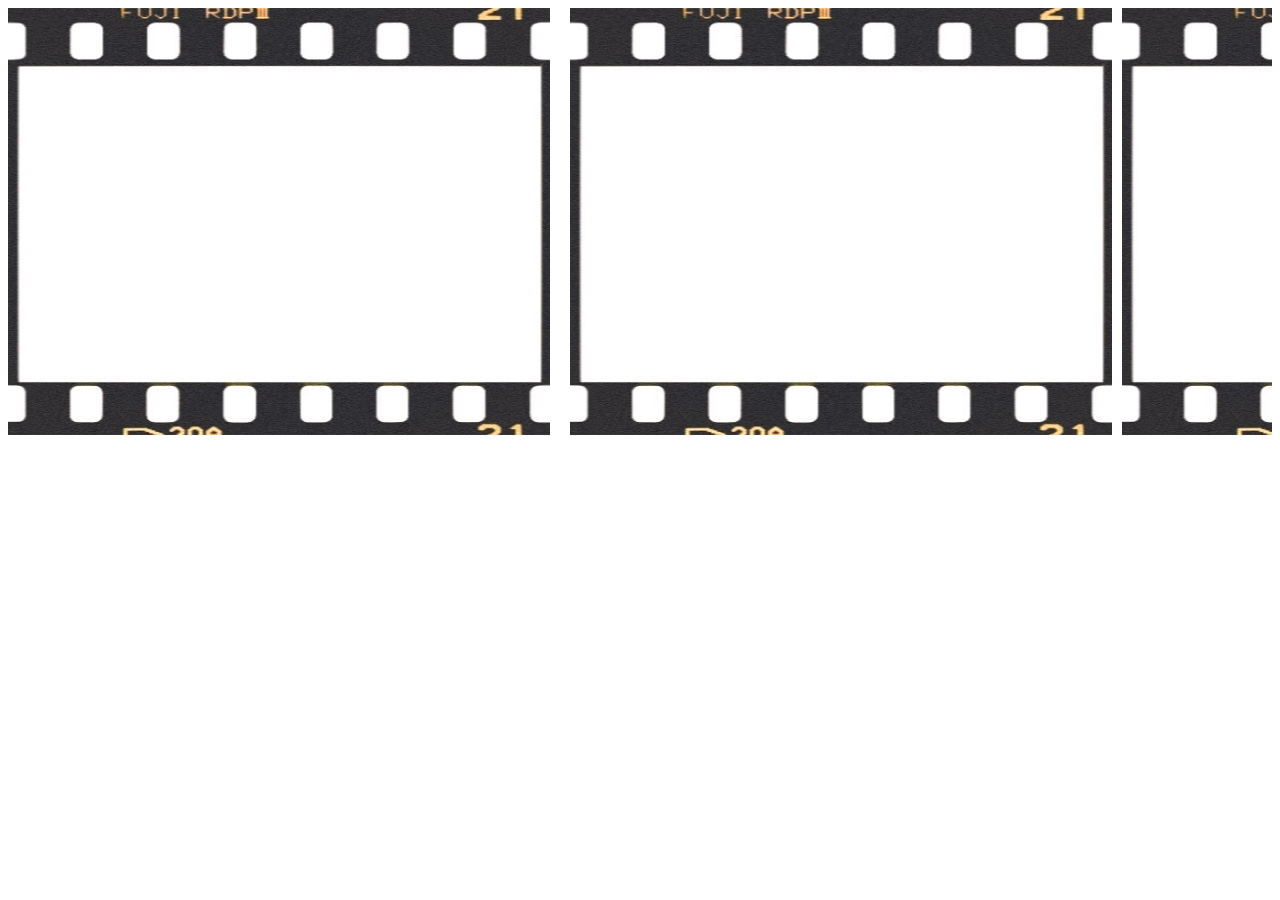
<file: make-p.html>
<!DOCTYPE html>
<html lang="en">

<head>
    <meta charset="UTF-8">
    <meta name="viewport" content="width=device-width, initial-scale=1.0">
    <title>이미지 네 개 가로 배치 - 일정한 여백 유지</title>
    <style>
        .image-container {
            display: flex;
            overflow-x: auto;
            /* 가로 스크롤이 필요한 경우 */
            gap: 10px;
            /* 이미지 사이 간격 */
        }

        .image-container img {
            max-width: 100%;
            /* 최대 너비 */
            height: auto;
            /* 높이 자동 조정 */
        }

        .image-container img:first-child {
            margin-right: 10px;
            /* 첫 번째 이미지 오른쪽 여백 추가 */
        }
    </style>
</head>

<body>

    <div class="image-container">
        <img src="FilmFrame_edited_edited.jpg" alt="이미지 1">
        <img src="FilmFrame_edited_edited.jpg" alt="이미지 2">
        <img src="FilmFrame_edited_edited.jpg" alt="이미지 3">
        <img src="FilmFrame_edited_edited.jpg" alt="이미지 4">
    </div>
</body>

</html>
</file>
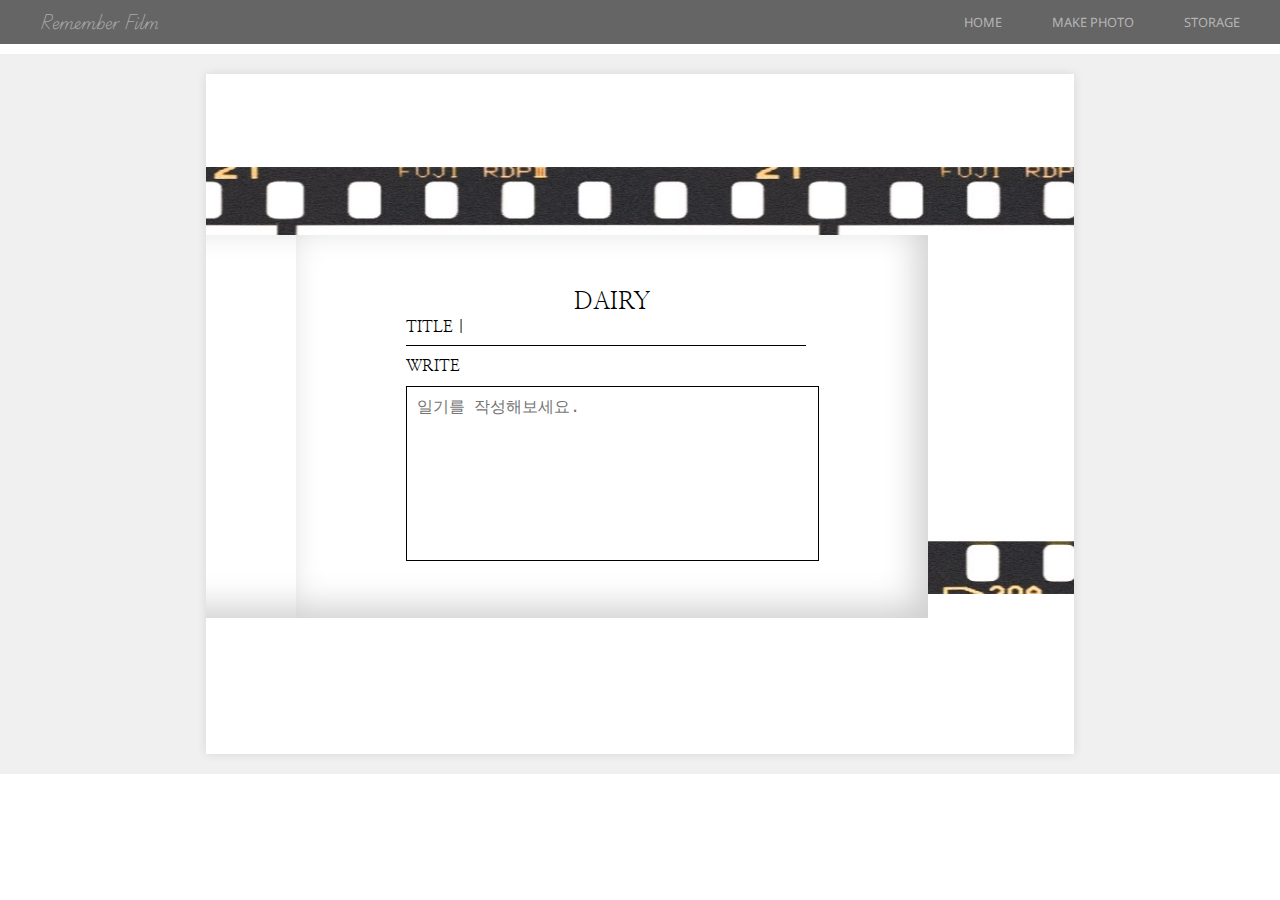
<file: make-photo-practice.html>
<!DOCTYPE html>
<html lang="en">

<head>
    <meta charset="UTF-8">
    <meta name="viewport" content="width=device-width, initial-scale=1.0">
    <title>MAKE PHOTO</title>
    <link rel="stylesheet" href="/css/reset.css">
    <link rel="stylesheet" href="/css/nav.css">
    <link rel="stylesheet" href="https://cdn.jsdelivr.net/npm/bootstrap-icons@1.11.3/font/bootstrap-icons.min.css">
    <link rel="stylesheet" href="/css/make-photo.css">
    <style>
        /* 추가한 스타일링 */
        .frame-wrapper {
            width: 1280px;
            /* 노트북 화면 너비 */
            height: 720px;
            /* 노트북 화면 높이 */
            background-color: #f0f0f0;
            /* 노트북 화면 배경색 */
            padding: 20px;
            /* 내부 여백 */
            box-shadow: 0 0 10px rgba(0, 0, 0, 0.2);
            /* 그림자 효과 */
            margin: 0 auto;
            /* 가운데 정렬 */
        }

        .frame-content {
            display: flex;
            justify-content: center;
            align-items: center;
            height: 100%;
        }

        .screen-content {
            width: 70%;
            height: 100%;
            background-color: #fff;
            /* 화면 내부 배경색 */
            box-shadow: 0 0 10px rgba(0, 0, 0, 0.1);
            /* 화면 내부 그림자 효과 */
            overflow-y: auto;
            /* 내용이 넘칠 경우 스크롤 허용 */
            padding: 20px;
        }
    </style>
</head>

<body>
    <header>
        <nav class="nav container">
            <ul class="qureytitle">
                <li>Remember Film</li>
            </ul>
            <ul class="nav-list container">
                <li class="nav-item"><a href="/index.html" class="nav-link">HOME</a></li>
                <li class="nav-item"><a href="/make-photo.html" class="nav-link">MAKE PHOTO</a></li>
                <li class="nav-item"><a href="/storage.html" class="nav-link">STORAGE</a></li>
            </ul>
            <!-- 모바일 : 햄버거(반응형 toggle) -->
            <div class="nav-toggle" id="nav-toggle">
                <i class="bi bi-three-dots-vertical"></i>
            </div>
        </nav>
    </header>
    <main id="film-frame" class="container">
        <div class="frame-wrapper">
            <div class="frame-content">
                <div class="screen-content">
                    <div class="title">여러분의 추억을 필름 속에 담아보세요.</div>
                    <section class="film-frame-container">
                        <article class="film-frame-img remove">
                            <img src="/FilmFrame_edited_edited.jpg" alt="">
                        </article>
                        <!-- 이미지 업로드 -->
                        <article class="film-frame-img">
                            <img src="/FilmFrame_edited_edited.jpg" alt="">
                            <div id="imagePreview"></div>
                            <div class="upload">
                                <input type="file" id="fileInput" class="real-upload" accept="image/*" required multiple
                                    style="display: none;">
                                <i class="bi bi-card-image"></i>
                                <div class="image-upload-text">image upload</div>
                            </div>
                        </article>
                        <div>
                            <button id="afterButton" class="after-button"><i class="bi bi-download"></i>
                                DOWNLOAD</button>
                        </div>
                        <article class="film-frame-img">
                            <img src="/FilmFrame_edited_edited.jpg" alt="">
                            <div class="imagePreview"></div>
                            <div class="diary-container">
                                <div>
                                    <div class="diary-title">DAIRY</div>
                                    <div class="diary-input-title">
                                        <p class="title-text">TITLE | <input type="text" id="diaryTitleInput" autofocus
                                                style="height: 25px; border: none; outline: none;">
                                        </p>
                                        <hr class="title-hr">
                                    </div>
                                    <div class="diary-write-text">WRITE</div>
                                    <div class="input-box">
                                        <textarea id="diaryContentInput" placeholder="일기를 작성해보세요."></textarea>
                                    </div>
                                </div>
                            </div>
                        </article>
                        <article class="film-frame-img remove">
                            <img src="/FilmFrame_edited_edited.jpg" alt="">
                        </article>
                    </section>
                </div>
            </div>
        </div>
    </main>

    <script>
        document.addEventListener('DOMContentLoaded', function () {
            const realUpload = document.querySelector('.real-upload');
            const upload = document.querySelector('.upload');
            const fileInput = document.getElementById('fileInput');
            const imagePreview = document.getElementById('imagePreview');
            const diaryTitleInput = document.getElementById('diaryTitleInput');
            const diaryContentInput = document.getElementById('diaryContentInput');
            const afterButton = document.getElementById('afterButton');
            const beforeButton = document.getElementById('beforeButton');

            upload.addEventListener('click', () => realUpload.click());
            realUpload.addEventListener('change', getImageFiles);

            function getImageFiles(e) {
                const files = e.currentTarget.files;

                if (files && files[0]) {
                    const reader = new FileReader();
                    reader.onload = function (event) {
                        const img = document.createElement('img');
                        img.src = event.target.result;
                        imagePreview.innerHTML = ''; // Clear previous images
                        imagePreview.appendChild(img);
                    };
                    reader.readAsDataURL(files[0]);
                }
            }

            afterButton.addEventListener('click', function () {
                downloadImageAndDiary();
            });

            beforeButton.addEventListener('click', function () {
                downloadImageAndDiary();
            });

            function downloadImageAndDiary() {
                // 이미지 다운로드
                const imageSrc = imagePreview.querySelector('img').src;
                downloadFile(imageSrc, 'image.jpg');

                // 다이어리 프레임 다운로드
                const diaryHtml = createDiaryHtml();
                const blob = new Blob([diaryHtml], { type: 'text/html' });
                const url = URL.createObjectURL(blob);
                downloadFile(url, 'diary-frame.html');
            }

            function downloadFile(url, filename) {
                const a = document.createElement('a');
                a.href = url;
                a.download = filename;
                document.body.appendChild(a);
                a.click();
                document.body.removeChild(a);
            }

            function createDiaryHtml() {
                const container = document.createElement('div');
                container.innerHTML = `
                    <div class="film-frame-img">
                        <img src="${imagePreview.querySelector('img').src}" alt="Uploaded Image">
                        <div class="diary-container">
                            <div>
                                <div class="diary-title">DAIRY</div>
                                <div class="diary-input-title">
                                    <p class="title-text">TITLE | ${diaryTitleInput.value}</p>
                                    <hr class="title-hr">
                                </div>
                                <div class="diary-write-text">WRITE</div>
                                <div class="input-box">
                                    <textarea>${diaryContentInput.value}</textarea>
                                </div>
                            </div>
                        </div>
                    </div>
                `;
                return container.innerHTML;
            }
        });
    </script>

</body>

</html>
</file>
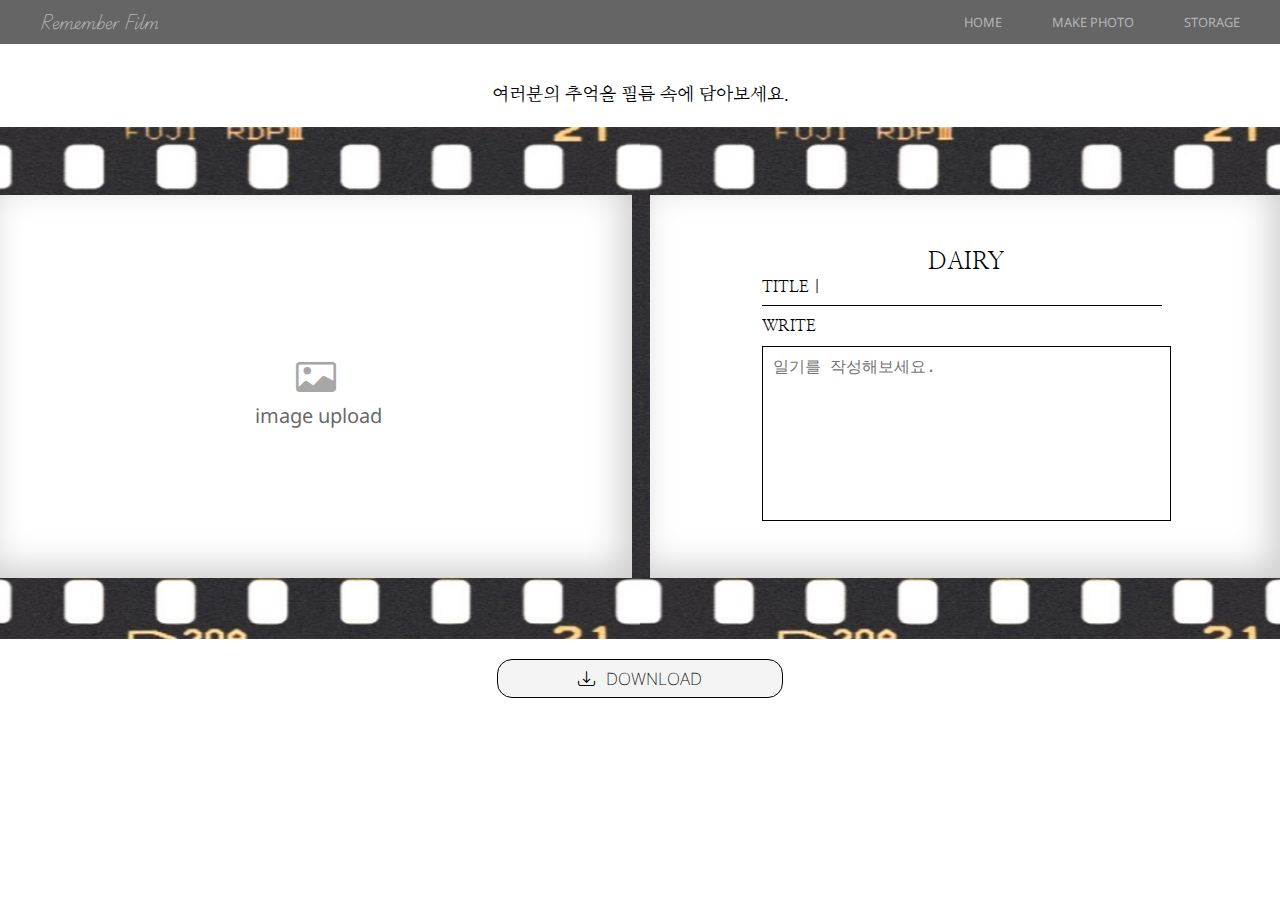
<file: make-photo.html>
<!DOCTYPE html>
<html lang="en" ">

    <head>
        <meta charset=" UTF-8">
<meta name="viewport" content="width=device-width, initial-scale=1.0">
<title>MAKE PHOTO</title>
<link rel="stylesheet" href="/css/reset.css">
<link rel="stylesheet" href="/css/nav.css">
<link rel="stylesheet" href="https://cdn.jsdelivr.net/npm/bootstrap-icons@1.11.3/font/bootstrap-icons.min.css">
<link rel="stylesheet" href="/css/make-photo.css">
</head>

<body>
    <header>
        <nav class="nav container">
            <ul class="qureytitle"><a href="/index.html">Remember Film</a></ul>
            <ul class="nav-list container">
                <li class="nav-item"><a href="/index.html" class="nav-link"">HOME</a></li>
                    <li class=" nav-item"><a href="/make-photo.html" class="nav-link"">MAKE PHOTO</a></li>
                    <li class=" nav-item"><a href="/storage.html" class="nav-link">STORAGE</a></li>
            </ul>
            <!-- 모바일 : 햄버거(반응형 toggle) -->
            <div class="nav-toggle" id="nav-toggle">
                <i class="bi bi-three-dots-vertical"></i>
            </div>
        </nav>
    </header>
    <main id="film-frame" class="container">
        <!-- <div class="title-container"> -->
        <div class="title">여러분의 추억을 필름 속에 담아보세요.</div>
        <!-- </div> -->
        <!--  -->
        <section class="film-frame-container">
            <article class="film-frame-img remove">
                <div id="sub-frame1">
                    <img src="FilmFrame_edited_edited - 복사본 (2).jpg" alt="" style="filter: blur(2px);">
                </div>
            </article>
            <!-- 이미지 업로드 -->
            <!-- <div id="main-frame-conatiner"> -->
            <article class="film-frame-img main-frame-conatiner">
                <div class="main-frame" id="main-frame1">
                    <div class="input-image-frame">
                        <img src="/FilmFrame_edited_edited.jpg" alt="" style="height: auto;">
                        <div class="image-upload-container">
                            <div class="upload">
                                <div id="imagePreview"></div>
                                <input type="file" class="real-upload" accept="image/*" required multiple
                                    style="display: none;">
                                <i class="bi bi-card-image"></i>
                                <div class="image-upload-text">image upload</div>
                            </div>

                        </div>
                    </div>
                </div>
            </article>
            <div>
            </div>
            <article class="film-frame-img main-frame-conatiner">
                <div class="main-frame" id="main-frame2">
                    <img src="/FilmFrame_edited_edited.jpg" alt="">
                    <div class="imagePreview"></div> <!--추가-->

                    <div class="diary-container">
                        <div>
                            <div class="diary-title">DAIRY</div>
                            <div class="diary-input-title">
                                <p class="title-text">TITLE |<input type="text" autofocus
                                        style="border: none; outline: none;" id="diary-title-id">

                                    <hr class="title-hr">
                                </p>


                            </div>
                            <div class="diary-write-text">WRITE</div>
                            <div class="input-box">
                                <textarea id="file-input" placeholder="일기를 작성해보세요."></textarea>
                            </div>
                        </div>

                    </div>
                </div>
            </article>

            <article class=" film-frame-img remove">
                <div id="sub-frame2">
                    <img src="FilmFrame_edited_edited - 복사본 (2).jpg" alt="" style="filter: blur(2px);">
                </div>

            </article>
        </section>
        <section class="button-container">
            <div class="download-button">
                <button class="after-button"><i class="bi bi-download"> </i>DOWNLOAD</button>
                <button class="before-button"><i class="bi bi-download"> </i> DOWNLOAD</button>
            </div>
        </section>

    </main>

    <script src="/js/makephoto.js"></script>
    <script src="/js/nav.js"></script>
</body>

</html>
</file>
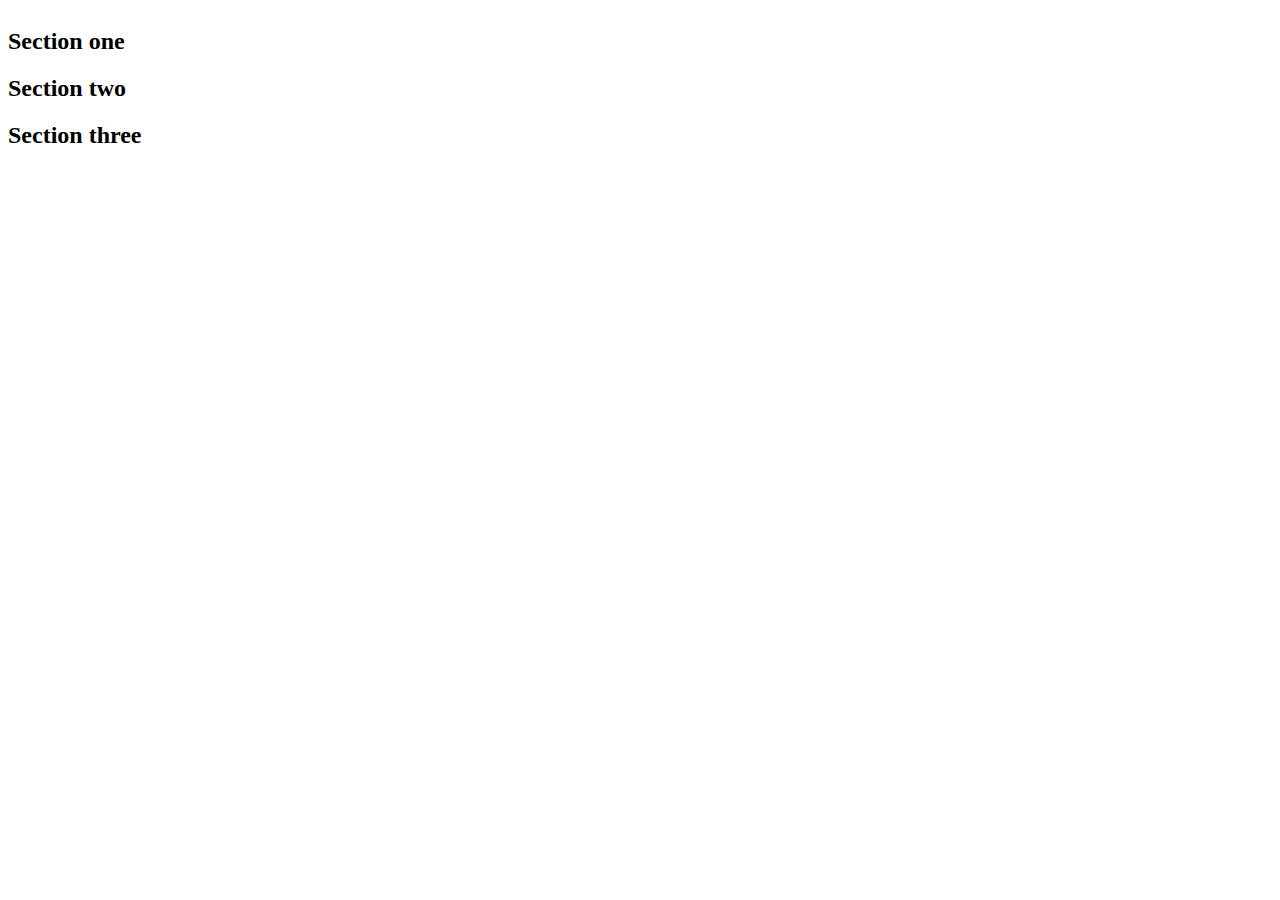
<file: practice-scroll.html>
<!DOCTYPE html>
<html>

<head>
    <title></title>
    <style>
        .scroller {
            height: 300px;
            overflow-y: scroll;
            scroll-snap-type: y mandatory;
        }

        .scroller section {
            scroll-snap-align: start;
        }
    </style>


</head>

<body>
    <article class="scroller">
        <section>
            <h2>Section one</h2>
        </section>
        <section>
            <h2>Section two</h2>
        </section>
        <section>
            <h2>Section three</h2>
        </section>
    </article>

</body>

</html>
</file>
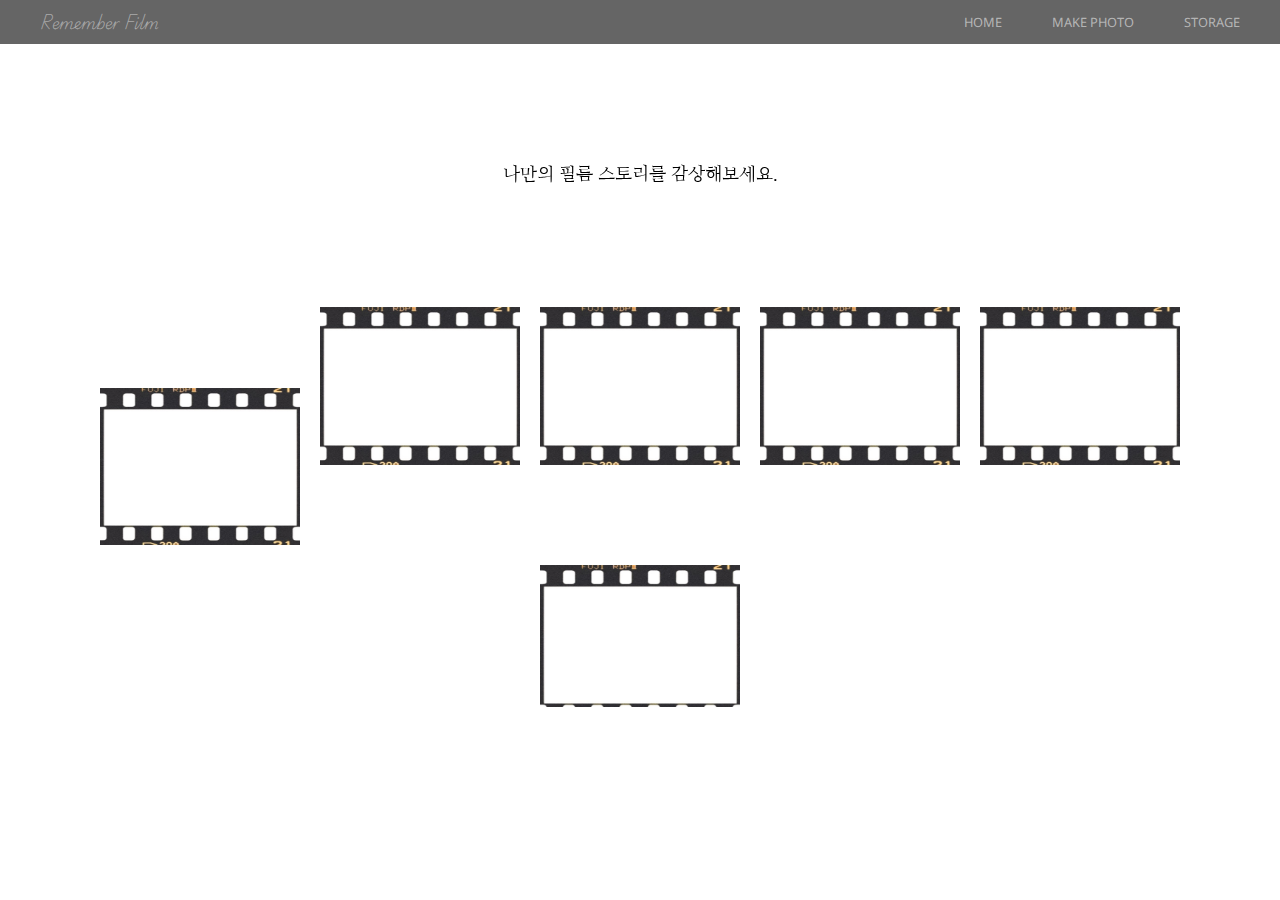
<file: practice.html>
<!DOCTYPE html>
<html lang="en">

<head>
    <meta charset="UTF-8">
    <meta name="viewport" content="width=device-width, initial-scale=1.0">
    <title>STORAGE</title>
    <link rel="stylesheet" href="/css/reset.css">
    <link rel="stylesheet" href="/css/nav.css">
    <link rel="stylesheet" href="https://cdn.jsdelivr.net/npm/bootstrap-icons@1.11.3/font/bootstrap-icons.min.css">
    <link rel="stylesheet" href="/css/storage.css">
    <style>
        /* Reset unnecessary styles and adjust as needed */
        .slide-container {
            display: flex;
            flex-wrap: wrap;
            justify-content: center;
            max-width: 100%;
            overflow-x: auto;
            padding: 10px;
            box-sizing: border-box;
        }

        .slide {
            width: calc(50% - 20px);
            margin: 10px;
            text-align: center;
        }

        .slide img {
            max-width: 100%;
            height: auto;
            transition: transform 0.5s ease;
            margin-bottom: 20px;
            display: block;
            /* Ensure images behave as block-level elements */
            margin: 0 auto;
            /* Center align images horizontally */
        }

        /* Media query for responsiveness */
        @media (max-width: 600px) {
            .title {
                margin-top: 200px;
            }

            .slide-container {
                justify-content: flex-start;
                padding-left: 10px;
                padding-right: 10px;
                overflow-x: auto;
                display: flex;
                align-items: center;
                /* Center align items vertically */
                height: 100vh;
                /* Full viewport height */
            }

            .slide {
                width: calc(100% - 20px);
                display: flex;
                justify-content: center;
                /* Center align horizontally */
            }
        }
    </style>
</head>

<body>
    <header>
        <nav class="nav container">
            <ul class="qureytitle">Remember Film</ul>
            <ul class="nav-list container">
                <li class="nav-item"><a href="/index.html" class="nav-link">HOME</a></li>
                <li class="nav-item"><a href="/make-photo.html" class="nav-link">MAKE PHOTO</a></li>
                <li class="nav-item"><a href="/storage.html" class="nav-link">STORAGE</a></li>
            </ul>
            <div class="nav-toggle" id="nav-toggle">
                <i class="bi bi-three-dots-vertical"></i>
            </div>
        </nav>
    </header>

    <main>
        <div class="title">나만의 필름 스토리를 감상해보세요.</div>
        <div class="slideshow-container">
            <div class="slide-container">
                <div class="slide">
                    <img src="FilmFrame_edited_edited.jpg" alt="Image 1">
                </div>
                <div class="slide">
                    <img src="FilmFrame_edited_edited.jpg" alt="Image 2">
                </div>
                <div class="slide">
                    <img src="FilmFrame_edited_edited.jpg" alt="Image 3">
                </div>
                <div class="slide">
                    <img src="FilmFrame_edited_edited.jpg" alt="Image 4">
                </div>
                <div class="slide">
                    <img src="FilmFrame_edited_edited.jpg" alt="Image 5">
                </div>
                <div class="slide">
                    <img src="FilmFrame_edited_edited.jpg" alt="Image 6">
                </div>
            </div>
        </div>
    </main>


    <script src="/js/nav.js"></script>
    <script>
        document.addEventListener("DOMContentLoaded", function () {
            const slideContainer = document.querySelector(".slide-container");
            const firstSlide = document.querySelector(".slide");

            // Function to vertically center the first slide
            function centerFirstSlide() {
                const containerHeight = slideContainer.clientHeight;
                const firstSlideHeight = firstSlide.clientHeight;
                const marginTop = (containerHeight - firstSlideHeight) / 2;
                firstSlide.style.marginTop = marginTop + "px";
            }

            // Call the function initially and on window resize
            centerFirstSlide();
            window.addEventListener("resize", centerFirstSlide);
        });

    </script>
</body>

</html>
</file>
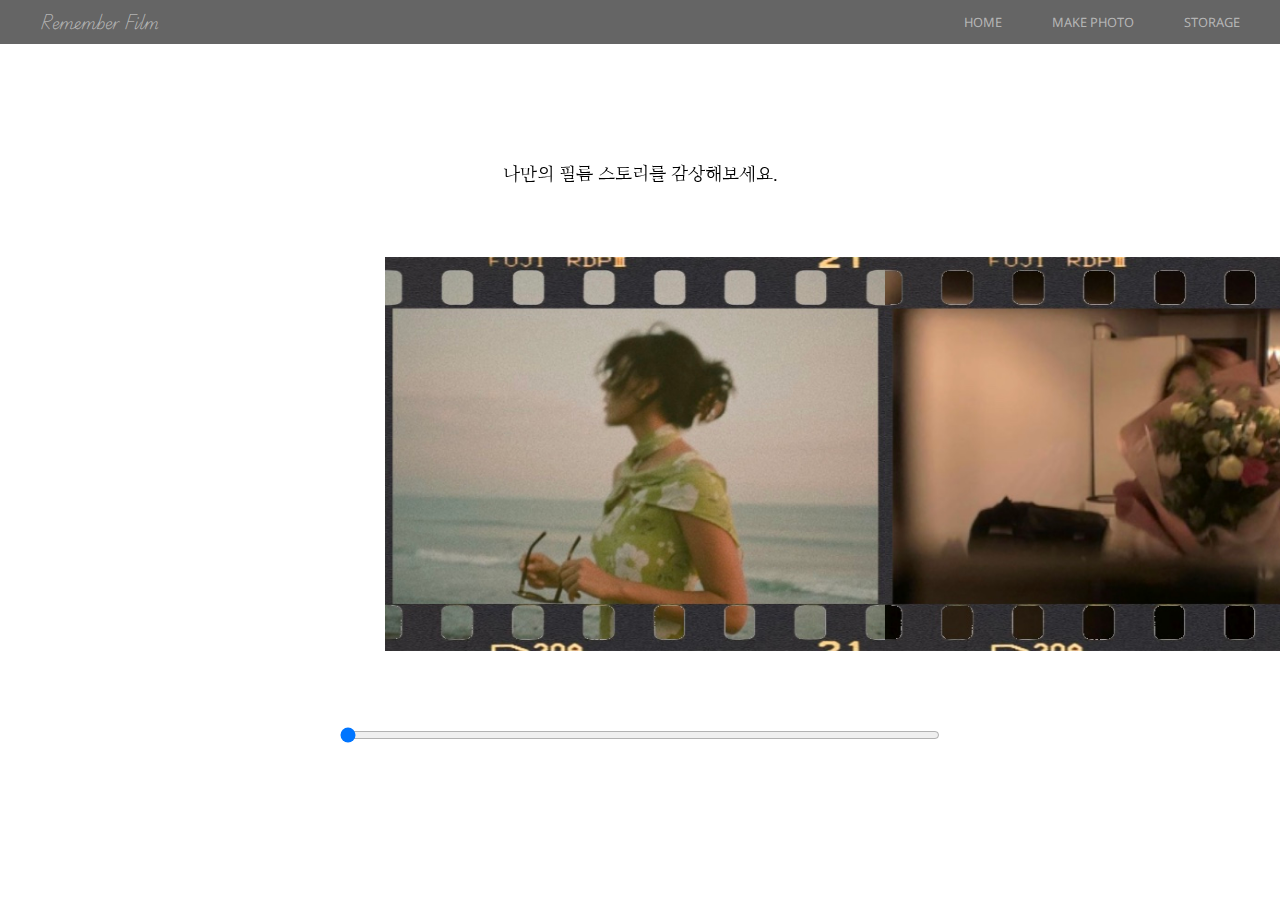
<file: storage.html>
<!DOCTYPE html>
<html lang="en">

<head>
    <meta charset="UTF-8">
    <meta name="viewport" content="width=device-width, initial-scale=1.0">
    <title>STORAGE</title>
    <link rel="stylesheet" href="/css/reset.css">
    <link rel="stylesheet" href="/css/nav.css">
    <link rel="stylesheet" href="https://cdn.jsdelivr.net/npm/bootstrap-icons@1.11.3/font/bootstrap-icons.min.css">
    <link rel="stylesheet" href="/css/storage.css">
</head>

<body>
    <header>

        <nav class="nav container">
            <ul class="qureytitle"><a href="index.html">Remember Film</a></ul>

            <ul class="nav-list container">

                <li class="nav-item"><a href="index.html" class="nav-link"">HOME</a></li>
                <li class=" nav-item"><a href="make-photo.html" class="nav-link"">MAKE PHOTO</a></li>
                <li class=" nav-item"><a href="storage.html" class="nav-link">STORAGE</a></li>
            </ul>
            <!-- 모바일 : 햄버거(반응형 toggle) -->
            <div class="nav-toggle" id="nav-toggle">
                <i class="bi bi-three-dots-vertical"></i>
            </div>

        </nav>

    </header>

    <main>
        <div class="title">나만의 필름 스토리를 감상해보세요.</div>
        <div class="slideshow-container">
            <div class="slide-container">
                <div class="slide" id="image1">
                    <img src="usefilm1.jpg" alt="Image 1">
                </div>
                <div class="slide">
                    <img src="usefilm2.jpg" alt="Image 2">
                </div>
                <div class="slide">
                    <img src="usefilm3.jpg" alt="Image 3">
                </div>
                <div class="slide">
                    <img src="usefilm4.jpg" alt="Image 4">
                </div>
                <div class="slide">
                    <img src="usefilm6.jpg" alt="Image 5">
                </div>
                <div class="slide">
                    <img src="KakaoTalk_20240629_223449933.jpg" alt="Image 6">
                </div>

            </div>
        </div>


        <input type="range" min="0" max="5" value="0" class="slider" id="myRange">
    </main>
</body>
<script src="/js/nav.js"></script>
<script src="/js/storage.js"></script>

</html>
</file>
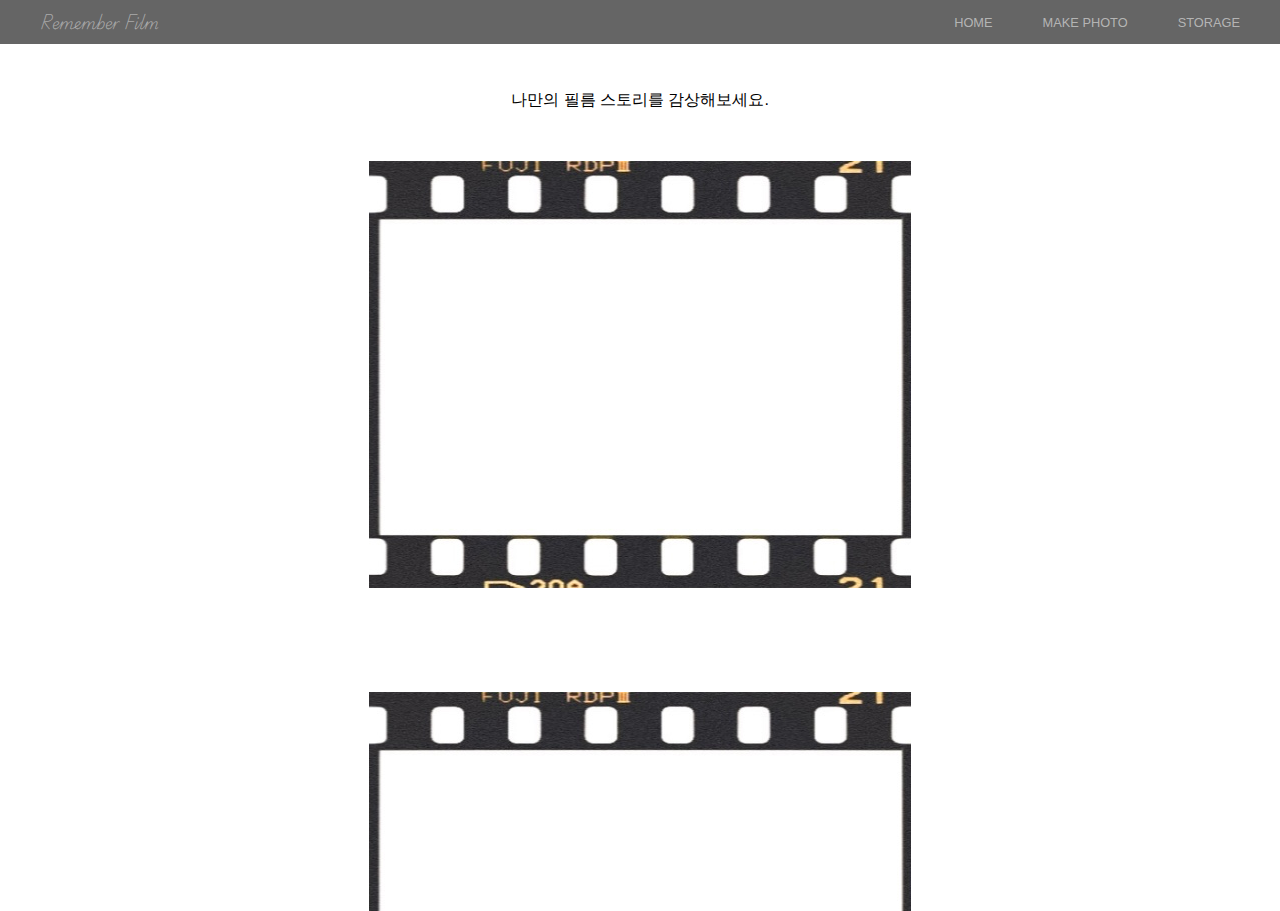
<file: storage_practice.html>
<!DOCTYPE html>
<html lang="en">

<head>
    <meta charset="UTF-8">
    <meta name="viewport" content="width=device-width, initial-scale=1.0">
    <title>STORAGE</title>
    <link rel="stylesheet" href="/css/reset.css">
    <link rel="stylesheet" href="/css/nav.css">
    <link rel="stylesheet" href="https://cdn.jsdelivr.net/npm/bootstrap-icons@1.11.3/font/bootstrap-icons.min.css">
    <!-- <link rel="stylesheet" href="/css/storage.css"> -->
    <style>
        body {
            margin: 0;
            padding: 0;
            font-family: Arial, sans-serif;
        }

        .title {
            margin-top: 90px;
            text-align: center;
            /* padding: 200px; */
            /* background-color: #f0f0f0; */
        }

        .slideshow-container {
            display: flex;
            justify-content: center;
            /* 수평 가운데 정렬 */
            overflow-y: auto;
            /* 세로 스크롤 가능하도록 */
            max-height: calc(100vh - 100px);
            /* 최대 높이 지정 (화면 높이의 100%에서 제목의 높이와 패딩을 제외한 값) */
            /* margin-top: 20px; */
            /* 슬라이드 컨테이너와 제목 사이의 간격 조절 */
        }

        .slide-container {
            display: flex;
            flex-direction: column;
            /* 세로로 배치 */
            align-items: center;
            /* 수직 가운데 정렬 */
            width: 100%;
            /* 최대 너비로 설정 */
        }

        .slide {
            margin: 50px;
            /* 슬라이드 간격 조절 */
            display: block;
            /* 첫 번째 슬라이드는 보이게 함 */
            text-align: center;
            /* 이미지를 가로 방향으로 중앙 정렬 */
        }

        img {
            max-width: 100%;
            /* 이미지 너비 최대값 지정 */
            height: auto;
            /* 이미지 높이 자동 조정 */
        }
    </style>
</head>

<body>
    <header>
        <nav class="nav container">
            <ul class="qureytitle">Remember Film</ul>
            <ul class="nav-list container">
                <li class="nav-item"><a href="/index.html" class="nav-link">HOME</a></li>
                <li class="nav-item"><a href="/make-photo.html" class="nav-link">MAKE PHOTO</a></li>
                <li class="nav-item"><a href="/storage.html" class="nav-link">STORAGE</a></li>
            </ul>
            <div class="nav-toggle" id="nav-toggle">
                <i class="bi bi-three-dots-vertical"></i>
            </div>
        </nav>
    </header>
    <main>
        <div class="title">나만의 필름 스토리를 감상해보세요.</div>
        <div class="slideshow-container">
            <div class="slide-container">
                <div class="slide" id="image1">
                    <img src="FilmFrame_edited_edited.jpg" alt="Image 1">
                </div>
                <div class="slide">
                    <img src="FilmFrame_edited_edited.jpg" alt="Image 2">
                </div>
                <div class="slide">
                    <img src="FilmFrame_edited_edited.jpg" alt="Image 3">
                </div>
                <div class="slide">
                    <img src="FilmFrame_edited_edited.jpg" alt="Image 4">
                </div>
                <div class="slide">
                    <img src="FilmFrame_edited_edited.jpg" alt="Image 5">
                </div>
                <div class="slide">
                    <img src="FilmFrame_edited_edited.jpg" alt="Image 6">
                </div>
            </div>
        </div>
    </main>
    <script src="/js/nav.js"></script>
    <script>
        document.addEventListener('DOMContentLoaded', function () {
            var slides = document.querySelectorAll('.slide');
            var slideContainer = document.getElementById('slide-container');
            var firstSlide = document.getElementById('image1');
            var originalWidth = firstSlide.offsetWidth;
            var enlargedWidth = originalWidth * 1.2;

            // 첫 번째 슬라이드는 초기 크기로 설정
            firstSlide.style.width = originalWidth + 'px';

            // 스크롤 이벤트 리스너 등록
            slideContainer.addEventListener('scroll', function () {
                // 첫 번째 슬라이드가 보일 때 크기를 1.2배로 키움
                var firstSlideRect = firstSlide.getBoundingClientRect();
                if (firstSlideRect.top >= 0 && firstSlideRect.bottom <= window.innerHeight) {
                    firstSlide.style.width = enlargedWidth + 'px';
                } else {
                    firstSlide.style.width = originalWidth + 'px';
                }
            });
        });
    </script>
</body>

</html>
</file>
<file: css/nav.css>
@import url('https://fonts.googleapis.com/css2?family=Noto+Sans:ital,wght@0,100..900;1,100..900&display=swap');
/* @import url('https://fonts.googleapis.com/css2?family=Playwrite+NG+Modern:wght@100..400&display=swap'); */

/* @import url('https://fonts.googleapis.com/css2?family=Oswald:wght@200..700&display=swap'); */

@import url('https://fonts.googleapis.com/css2?family=Playwrite+NZ:wght@100..400&display=swap');

:root {
    --primary-color: hsla(0, 0%, 14%, 0.7);
    /* 색상, 채도, 밝기 */

    /* --secondary-color: hsl(339, 77%, 59%); */
    /* --third-color: hsl(0, 0%, 85%); */

    /* --body-color: hsl(0, 0%, 100%); */

    /* font */
    --body-font: 'Noto Sans', sans-serif;
    --h1-font-size: 2rem;
    --h2-font-size: 1.5rem;
    --h3-font-size: 1.25rem;
    --normar-font-size: 1rem;
    --small-font-size: 0.8rem;
    --smaller-font-size: 0.6rem;

    /* z-index */
    --z-index: 100;

    /* nav */
    --nav-height: 44px
}

/* nav */
body {
    font-family: var(--body-font);
    background-color: var(--body-color);
}

body>header {
    position: absolute;
    top: 0;
    right: 0;
    left: 0;
}

/* .logo {
    background-color: var(--primary-color);
    height: var(--nav-height);
    display: flex;
    text-align: left;
    justify-content: left;
    align-items: left;
    padding: 0 40px;
    color: hsl(0, 0%, 85%, 60%);
    font-size: var(--small-font-size);
} */

nav.container {

    background-color: var(--primary-color);
    height: var(--nav-height);
    display: flex;
    /* justify-content: space-between; */
    /* 메뉴 가운데 */
    /* justify-content: center; */
    align-items: center;
    padding: 0 40px;
    color: hsl(0, 0%, 85%, 60%);
    font-size: var(--small-font-size);
    text-align: center;
    justify-content: center;
    justify-content: space-between;
    /* z-index: 10; */
    /* padding-left: 600px; */
}

nav a {
    color: hsl(0, 0%, 85%, 70%);
}


.nav-list {

    display: flex;
    /* align-items: center; */
    column-gap: 50px;
    /* position: absolute; */
    /* text-align: center; */
    /* transition: 0.5s ease-in-out; */
}

.nav-list>container {
    position: fixed;
}

.nav-toggle,
.logo {
    display: none;
    /* color: aliceblue; */
    /*list 표시 정렬*/
    /* position: absolute; */
    /* right: 30px; */
}

/* .qureytitle {
    display: none;
} */
/* .qureytitle {

    display: block;
    font-family: "Oswald", sans-serif;
    font-size: 17px;
    /* padding-left: -20px; */
/* font-weight: 300;
    font-style: normal;
} */

.qureytitle {
    font-family: "Playwrite NZ", cursive;
    font-optical-sizing: auto;
    font-weight: 200;
    font-style: normal;
    font-size: 15px;

}

@media screen and (max-width: 600px) {
    /* .qureytitle {
        display: block;
        font-family: "Playwrite NG Modern", cursive;
        font-optical-sizing: auto;
    
    } */
    /* // <uniquifier>: Use a unique and descriptive class name */
    /* // <weight>: Use a value from 200 to 700 */


    /* .nav-toggle { */
    /* display: none; */
    /* color: aliceblue; */
    /*list 표시 정렬*/
    /* position: absolute; */
    /* right: 30px; */
    /* } */

    .nav-container {
        padding: 0 20%;

    }

    .nav-list {

        flex-direction: column;
        background-color: hsla(0, 0%, 14%, 0.7);
        position: absolute;
        top: calc(var(--nav-height) - 200px);
        right: 0;
        /* left: 0;/ */
        /*너비를 50%로 설정해서 오른쪽 반만 차지하도록 함*/
        width: 50%;
        /* overflow: hidden; */
        /* z-index: 100; */
        transition: 0.3s ease-out;
        z-index: var(--z-index);
        /* margin-top: 2px; */

        backdrop-filter: blur(4px);
    }



    .nav-item {
        padding: 1rem 0;
        width: 100%;
        text-align: center;

    }

    .nav-link {
        display: block;

        /* color: hsl(0, 0%, 85%); */
        /* text-decoration: none; */
        /* padding: 1rem; */
    }

    .bi {
        color: aliceblue;
    }

    .nav-toggle {
        display: block;
        cursor: pointer;
        position: absolute;
        right: 3%;
        /* color: aliceblue; */
    }

    .show-menu {
        height: 685px;
        top: var(--nav-height);
    }
}
</file>
<file: css/make-photo.css>
/* .film-frame-img {
    justify-content: center;
    align-items: center;
    display: flex;
    
}
*/

@import url('https://fonts.googleapis.com/css2?family=Noto+Sans:ital,wght@0,100..900;1,100..900&display=swap');

@import url('https://fonts.googleapis.com/css2?family=Nanum+Myeongjo&display=swap');

@import url('https://fonts.googleapis.com/css2?family=Noto+Sans:ital,wght@0,100..900;1,100..900&display=swap');

:root {
    /* font */
    --body-font: 'Noto Sans', sans-serif;
    --normar-font-size: 1rem;
    --small-font-size: 0.8rem;
    --smaller-font-size: 0.6rem;

    /* z-index */
    --z-index: 100;

    /* nav */
    --nav-height: 44px
}


div .upload,
div .diary-container {

    background-color: #fff;
    /* border-radius: 10px; */
    box-shadow: inset -10px -10px 35px rgba(0, 0, 0, 0.2);
    top: 68px;
    left: 10px;
    width: 632px;
    height: 383px;
    /* background-color: #000; */
    z-index: 1;
}


/* html{filter: ;} */
/* html {
    background: url(/bakcgroundImage.jpg)
} */


.after-button {
    display: none;
}

hr {
    width: 400px;
}

img {
    width: auto;
}

/* 추가 */
.input_image_frame {
    padding: 542px;

}

.film-frame-img img,
.input_image_frame {
    /* position: absolute; */
    /* position: relative; */
    /* margin-top: 5px; */
    top: 0;
    left: 0;
    width: 100%;
    height: 100%;
    display: flex;
    justify-content: center;
    align-items: center;
    object-fit: cover;
}

#imagePreview {
    display: flex;
    justify-content: center;
    align-items: center;
    /* width: 100%; */
    /* height: 100%; */
    /* position: absolute; */
    /* top: 0; */
    /* left: 0; */
}

#imagePreview img {
    position: absolute;
    top: 0;
    left: 0;
    width: 100%;
    height: 100%;
    /* object-fit: contain; */
    z-index: 2;

}


.upload {
    position: absolute;
    top: 10px;
    left: 10px;
}

/*
.download-button {
    align-items: center;
    display: flex;
    justify-content: center;
    margin-top: 3%;
} */
.title {
    margin-top: 30px;
    font-family: "Nanum Myeongjo", serif;
    font-weight: 400;
    font-style: normal;
    /* color: aliceblue; */
    text-align: center;
    justify-content: center;
    /* text-shadow: 10px 10px 20px #fff; */
    /* text-shadow: 5px 0px white; */
    font-size: large;
    margin-bottom: 20px;

}

#film-frame {
    flex-direction: column;
    display: flex;
    align-items: center;
    margin-top: calc(var(--nav-height) + 10px);
    overflow: hidden;
}

.film-frame-container {
    width: 400rem;
    text-align: center;
    /* width: 100%; */
    display: flex;
    /* flex-wrap: wrap; */
    justify-content: center;
    /* column-gap: 10px; */
    /* row-gap: 40px; */
}

.film-frame-img {
    /* margin-top: 20px; */

    position: relative;
    /* Added to position child elements absolutely */
    /* max-width: 100%; */
    /* justify-content: center; */
    /* align-items: center; */
    /* display: flex; */

    /* padding-left: 40px; */
    /* flex: 1 0 200px; */
}


button {
    position: relative;
    margin-top: 20px;
    padding: 7px 80px;
    border-radius: 15px;
    /* border: 20px; */

    border-color: #000;
    background-color: #fff;
    font-family: var(--body-font);

    /* text-decoration: none; */
    font-weight: 600;
    transition: 0.25s;
    z-index: 1;

}


/* .image-upload-container {
    z-index: 2;
} */

/* .image-upload-container i {
    font-size: 2em;
} */

.image-upload-text {
    font-size: 20px;
    /* Adjust text size as needed */
    /* position: absolute; */
    /* font-size: var(--normar-font-size);   */
    /* 더 이동한 값은 transform으로 보정 */
    transform: translate(10%, 10%);
    /* img보다 위에 있어야 하므로 image보다 z-index를 높게 잡아줌 */
    /* z-index: 2; */
    /* text-align: left; */

    color: hsl(0, 0%, 14%, 0.70);
    line-height: 1;
    margin-right: 20px;
    /* 줄간격을 넓히는 속성 추가 */
    /* display: inline; */
}

.input-image-frame {}

.upload {
    display: flex;
    flex-direction: column;
    justify-content: center;
    align-items: center;

    /* position: absolute; */
    /* 부모 요소를 기준으로 절대 위치 */
    top: 0;
    left: 0;
    width: 100%;
    height: 100%;
    /* 선택사항: 배경색 */
    z-index: 2;
    /* 이미지 위에 표시되도록 z-index 설정 */
}

.upload i {
    font-size: 2.5em;
    color: #A7A7A7;
    /* 아이콘 크기 조정 가능 */
}

/* 텍스트 가운데 맞춤 */
/* <div class="diary-container">
<div class="diary-title">DAIRY</div>
<div class="diary-input-title">TITLE | </div>
<div class="diary-write-text">write</div>
<div class="input-box"></div>
</div> */
.diary-container {
    width: 500px;
    /* Adjust the width as needed */
    margin: 0 auto;
    font-family: "Nanum Myeongjo", serif;

    width: 500px;
    display: flex;
    flex-direction: column;
    justify-content: center;
    align-items: center;
    /* margin-left: 50px; */
    position: absolute;
    column-gap: 20px;
    /* 부모 요소를 기준으로 절대 위치 */
    top: 0;
    left: 0;
    width: 100%;
    height: 100%;
    /* 선택사항: 배경색 */
    z-index: 2;
    font-weight: 200;
}


.diary-title {
    font-family: "Nanum Myeongjo", serif;
    font-size: 24px;
    /* font-weight: bold; */
    text-align: center;
    /* margin-top: 1px; */
}

.diary-input-title {
    /* margin-top: 5px; */
    text-align: left;
    /* Aligns child elements to the left */
}

.title-text {
    font-family: "Nanum Myeongjo", serif;
    margin: 0;
    /* Reset margin */
    padding: 0;
    /* Reset padding */
    white-space: nowrap;
    /* Prevent text from wrapping */
}

.title-hr {
    border: none;
    border-top: 1px solid #000;
    margin: 0;
}

.diary-container>.diary-write-text {
    /* text-align: left; */
    /* margin-top: 20px; */
}

input::placeholder {
    text-align: center;
}

/* input { */

/* } */
input {
    padding-left: 10px;
    padding-bottom: 10px;
    height: 25px;
}

textarea {
    border: 1px solid;
    width: 100%;
    height: 175px;
    padding: 10px;
    box-sizing: border-box;
    font-size: 16px;
    resize: none;
    outline: none;
    /* 사용자가 크기를 조절하지 못하게 함 */
    /* font-family: "Nanum Myeongjo", serif; */
    font-weight: 400;
    font-style: normal;
}

.diary-write-text {
    /* margin: 0; */
    /* Reset margin */
    /* padding: 0; */
    text-align: left;
    /* justify-content: left; */
    /* Aligns the text to the left */
    margin-top: 10px;
    margin-bottom: 10px;


    /* white-space: nowrap; */
    /* Adjust the margin as needed */
    /* font-weight: bold; */
}

#main-frame1,
#main-frame2 {
    /* width: auto; */
    width: 650px;
    /* box-shadow: 40px 30px 35px rgba(0, 0, 0, 0.2); */
}


/* 
#main-frame2 {
    box-shadow: 0 0 35px rgba(0, 0, 0, 0.5);
} */
input {
    height: 25px;
    width: 350px;
}

.main-frame-conatiner {

    /* box-shadow: 0 10px 35px rgba(0, 0, 0, 0.5); */
    z-index: 1;
}

#sub-frame1,
#sub-frame2 {
    /* left: 10px; */
    width: 500px;
    margin-top: 47px;
}



.before-button {
    font-family: "Noto Sans", sans-serif;
    /* font-optical-sizing: unset; */
    /* padding: 10px; */
    font-size: 17px;
    font-weight: 200;
    font-style: normal;
    font-variation-settings:
        "wdth" 100;
}

.title-container {
    background-color: rgba(240, 248, 255, 0.445);
    width: 1200px;
}

button:hover {
    background: #fff;
    opacity: 1;
}

.before-button {
    background-color: #efefefab;
    border: 1.5px solid;
}

.before-button .bi {
    margin-right: 7px;
}

.bi {
    /* color: #555; */
}

@media screen and (max-width:600px) {
    div .title {
        margin-bottom: 0;
    }

    .image-upload-text {
        font-size: 14px;
    }

    .after-button {
        display: flex;
        /* align-items: center; */
        /* background-color: #fff; */
        /* border-radius: 10px; */
        /* border: 1.5px solid #000; */
        padding: 10px 20px;

        /* font-family: var(--body-font); */
        /* font-size: 5px; */
        /* font-weight: 200; */
        /* font-size: small; */
        /* color: #000; */
        cursor: pointer;
        transition: 0.25s;
    }

    .after-button .bi {
        margin-right: 7px;
        /* 아이콘과 텍스트 사이 간격 조정 */
        font-size: 1rem;
        /* 아이콘 크기 조정 */

        color: #000;
        /* 아이콘 색상 설정 */
    }

    .film-frame-img {
        /* width: 80%; */
        /* 모바일 환경에서 너비를 줄임 */
        height: 40%;
        /* 모바일 환경에서 높이를 줄임 */
        margin-top: 2px;
        /* 모바일 환경에서 윗부분 여백 값을 줄임 */


    }

    div .after-button {
        font-family: "Noto Sans", sans-serif;
        /* font-optical-sizing: unset; */
        /* padding: 10px; */
        font-size: 15px;
        font-weight: 200;
        font-style: normal;
        font-variation-settings:
            "wdth" 100;
        border: 1px solid black;
        color: #000;
    }

    /* 
div .upload,
div .diary-container {

    background-color: #fff;

    
    top: 68px;
    left: 10px;
    width: 632px;
    height: 383px;

    z-index: 1;
*/

    /* .diary-container { */
    /* padding: 1px; */
    /* } */
    div .upload {
        /* position: absolute; */
        /* Ensure it's positioned above other elements */
        /* top: 10px; */
        /* Adjust top position as needed */
        /* left: 10px; */
        /* Adjust left position as needed */
        /* width: 291px; */
        /* height: 177px; */
        /* background-color: antiquewhite; */
        /* Adjust background color if necessary */
        /* display: flex; */
        flex-direction: column;
        justify-content: center;
        align-items: center;
        /* z-index: 2; */
    }

    hr,
    .diary-write-text {
        display: none;
    }


    div .upload,
    div .diary-container {
        /* background-color: green; */
        top: 31px;
        box-shadow: inset -5px -5px 20px rgba(0, 0, 0, 0.1);
        left: 8px;
        width: 287px;
        height: 177px;
    }

    /* 
    #main-frame1,
    #main-frame2 {
        width: 650px;
        box-shadow: 10px 10px 35px rgba(0, 0, 0, 0.2);
    } */
    #main-frame1,
    #main-frame2 {
        width: 100%;
        /* 부모 컨테이너의 너비를 100%로 설정 */
        max-width: 650px;
        /* 최대 너비를 650px로 설정 */
        margin: 0 auto;
        /* 양옆 여백을 자동으로 설정하여 중앙 정렬 */
        padding: 0;
        /* 내부 여백을 0으로 설정 */
        /* box-shadow: 15px 20px 35px rgba(0, 0, 0, 0.2); */
        /* 기존 그림자 유지 */
    }


    .film-frame-img {
        /* width: 80%; */
        /* 모바일 환경에서 너비를 줄임 */
        /* height: 40/%; */
        /* 모바일 환경에서 높이를 줄임 */
        margin-top: 20px;
        /* height: 80px; */
        /* 모바일 환경에서 윗부분 여백 값을 줄임 */


        /* 윗부분 여백을 줄임 */
    }

    .film-frame-container {
        /* background-color: blue; */
        display: flex;
        justify-content: center;
        align-items: center;
        width: 100%;
        /* 부모 컨테이너의 너비를 유지 */
    }

    .main-frame {
        /* background-color: pink; */
        margin-top: 100px;
    }

    .diary-title {
        /* margin-top: 60px; */
        /* writing-mode: vertical-rl; */
        /* 텍스트를 세로로 쓰기 */
        /* text-orientation: upright; */
        /* 텍스트 방향을 혼합으로 설정 */


        white-space: nowrap;
        /* 텍스트가 줄바꿈 되지 않도록 설정 */
        transform: rotate(360deg);
        /* 텍스트를 180도 회전하여 정방향으로 설정 */
        /* transform-origin: top/ right; */
        /* 회전 기준점 설정 */
        margin-right: 30px;
        /* 다른 요소와의 간격을 주기 위한 마진 설정 */
    }


    input {

        width: 200px;

    }

    .title-hr {
        width: 250px;
    }

    div.title {
        margin-top: 10px;
        margin-bottom: 0;
        /* margin-left: 50px; */
        /* margin-left: 20px; */
    }

    p .title-text {
        /* margin-left: 20px; */
    }

    .input {

        width: 80px;
    }

    button {
        margin-top: 6px;
    }

    .after-button {
        /* margin-top: 20px; */
    }

    /* .after-button .bi { */
    /* margin-right: 7px; */
    /* } */

    .after-button {

        background-color: #fff;
        border-radius: 10px;
        border: 1.5px solid;
        /* height: 10px; */
        /* width: 26px; */
        display: block;
        margin-top: 17px;
        flex-direction: row;
        font-family: "Noto Sans", sans-serif;
        /* font-optical-sizing: unset; */
        font-size: 17px;
        font-weight: 200;
        font-style: normal;
        font-variation-settings:
            "wdth" 100;
    }

    .before-button,
    .remove {
        display: none;
    }

    /* #film-frame {
        margin-top: calc(var(--nav-height) + 50px);
    } */

    .film-frame-container {
        flex-direction: column;
        align-items: center;

        /* column-gap: 20px; */
    }

    /* .button-container {} */

    .film-frame-img {
        /* min-width: 100%; */
        /* margin-top: 20px; */
        /* width: 80%; */
        /* align-items: center; */

    }

    img {

        display: flex;
        flex-wrap: wrap;
        /* justify-content/: spacee-between; */
        max-width: 300px;
        margin: 0 auto;
    }

    .real-upload {
        display: none;
    }

    .upload {
        font-size: 14px;
        width: 200px;
        height: 200px;
        background-color: antiquewhite;
    }

    .input-box {
        /* height: 10px; */
        width: 17px;

        /* align-items: center; */
        /* justify-content: centers; */
    }

    .diary-title {
        font-size: 18px;
        justify-content: left;
    }

    input {
        padding: 3px;
    }

    .diary-input-title {

        font-size: 15px;
        margin: 1px;
        /* 텍스트 크기를 줄임 */
    }

    textarea {
        width: 250px;
        height: 100px;
        padding: 10px;
        box-sizing: border-box;
        font-size: 16px;
        resize: none;
        /* 사용자가 크기를 조절하지 못하게 함 */
        font-family: "Nanum Myeongjo", serif;
        font-weight: 400;
        font-style: normal;
    }

}

@media (max-width: 768px) {}
</file>
<file: css/storage.css>
@import url('https://fonts.googleapis.com/css2?family=Nanum+Myeongjo&display=swap');

main {
    position: fixed;
}

.title {
    display: flex;
    justify-content: center;
    margin-top: -30px;
    font-family: "Nanum Myeongjo", serif;
    font-weight: 400;
    font-style: normal;
    font-size: large;
    margin-bottom: 20px;
}

.slideshow-container {
    position: relative;
    margin: auto;
    overflow: hidden;
    display: flex;
    justify-content: center;
    margin-bottom: 30px;
}

.slide-container {
    position: relative;
    max-width: 100%;
    display: flex;
    transition: transform 0.5s ease;
}

.slide {
    flex: 0 0 200px;
    text-align: center;
}

/* 
.slide img {
    
    height: auto;
    transition: transform 0.5s ease;
    margin-bottom: 20px;
} */

.slider {
    margin-top: 20px;
    width: 100%;
}

body {

    display: flex;
    justify-content: center;
    align-items: center;
    height: 100vh;
    margin: 0;
}

#image1 {
    /* margin-left: 500px; */
}

.slideshow-container {

    position: relative;
    margin: auto;
    overflow: hidden;
    align-items: center;
    justify-content: center;
}

.slide-container {
    display: flex;
    justify-content: center;
    align-items: center;
    height: 500px;
    transition: transform 0.5s ease;
    /* align-items: center; */
    /* position: relative; */
}

.slide {

    margin-top: 20px;
    flex: 0 0 200px;
    /* margin-right: 10px; */
    text-align: center;
}

.slide img {
    /* z-index: 2; */
    /* width: 100%; */
    width: 500px;
    height: auto;
    transition: transform 0.5s ease;
    margin-bottom: 20px;
}

.slider {
    width: 100%;
    max-width: 600px;
    /* bottom: -30px; */
    /* left: 200px; */
    /* position: absolute; */
    position: absolute;
    /* 절대 위치 설정 */
    /* bottom: 10px; */
    /* 이미지 아래로의 거리 */
    left: 50%;
    /* 가운데 정렬을 위해 50% 위치 설정 */
    transform: translateX(-50%);
    /* 가운데 정렬을 위해 위치 조정 */
    width: 600px;
    /* 슬라이더 너비 설정 */
    max-width: 100%;
    /* 최대 너비 설정 */
    z-index: 1;
}

.slide img {
    position: relative;
    /* 이미지 위치 설정을 위해 상대적 위치 설정 */
    z-index: 0;
    /* 기본적으로 이미지는 슬라이더보다 아래에 위치 */
}

@media screen and (max-width:600px) {
    #image1 {
        margin-top: 1100px;
    }

    .slider {
        display: none;
    }

    body {
        margin: 0;
        padding: 0;
        font-family: Arial, sans-serif;
    }

    .title {
        margin-top: 80px;
        text-align: center;
        /* padding: 200px; */
        /* background-color: #f0f0f0; */
    }

    .slideshow-container {
        display: flex;
        justify-content: center;
        /* 수평 가운데 정렬 */
        overflow-y: auto;
        /* 세로 스크롤 가능하도록 */
        max-height: calc(100vh - 100px);
        bottom: 20px;
        /* 최대 높이 지정 (화면 높이의 100%에서 제목의 높이와 패딩을 제외한 값) */
        /* margin-top: 20px; */
        /* 슬라이드 컨테이너와 제목 사이의 간격 조절 */
    }

    .slide-container {
        margin: 50px;
        display: flex;
        flex-direction: column;
        /* 세로로 배치 */
        align-items: center;
        /* 수직 가운데 정렬 */
        width: 100%;
        /* 최대 너비로 설정 */
    }

    .slide {
        margin-left: 10px;
        margin-right: 10px;
        /* 슬라이드 간격 조절 */
        display: block;
        /* 첫 번째 슬라이드는 보이게 함 */
        text-align: center;
        /* 이미지를 가로 방향으로 중앙 정렬 */
    }

    img {
        max-width: 100%;
        /* 이미지 너비 최대값 지정 */
        height: auto;
        /* 이미지 높이 자동 조정 */
    }
}
</file>
